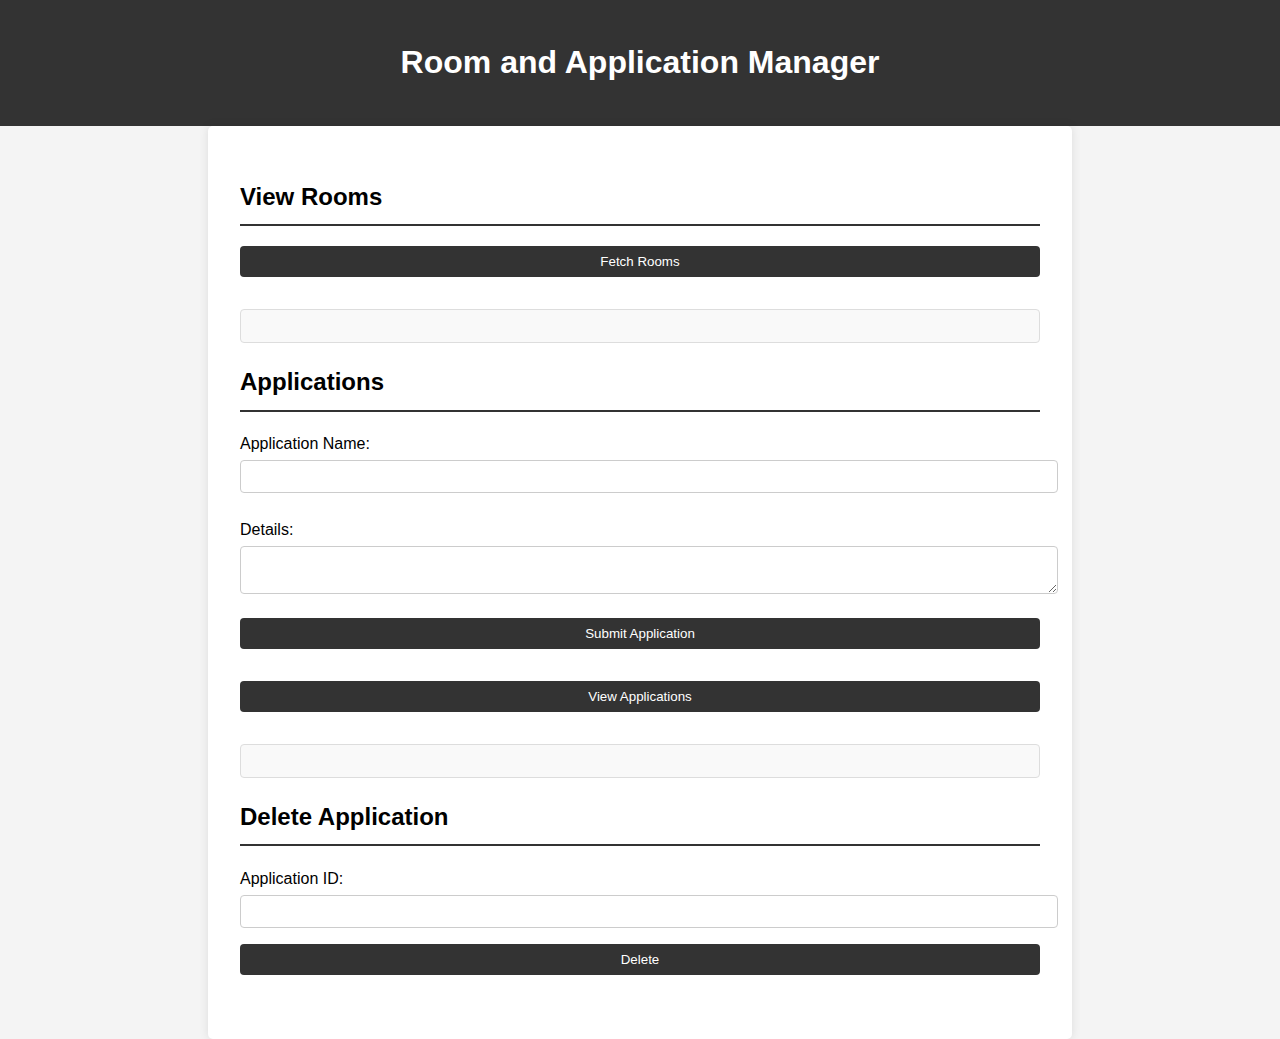
<file: View API/index.html>
<!DOCTYPE html>
<html lang="en">
<head>
    <meta charset="UTF-8">
    <meta name="viewport" content="width=device-width, initial-scale=1.0">
    <title>API Client</title>
    <link rel="stylesheet" href="styles.css">
</head>
<body>
    <header>
        <h1>Room and Application Manager</h1>
    </header>
    <main>
        <section id="rooms">
            <h2>View Rooms</h2>
            <button id="fetchRooms">Fetch Rooms</button>
            <div id="roomsOutput"></div>
        </section>
        <section id="applications">
            <h2>Applications</h2>
            <form id="applicationForm">
                <label for="appName">Application Name:</label>
                <input type="text" id="appName" required>
                <label for="appDetails">Details:</label>
                <textarea id="appDetails" required></textarea>
                <button type="submit">Submit Application</button>
            </form>
            <button id="fetchApplications">View Applications</button>
            <div id="applicationsOutput"></div>
        </section>
        <section id="deleteApplication">
            <h2>Delete Application</h2>
            <form id="deleteForm">
                <label for="deleteId">Application ID:</label>
                <input type="number" id="deleteId" required>
                <button type="submit">Delete</button>
            </form>
        </section>
    </main>
    <script src="script.js"></script>
</body>
</html>
</file>
<file: View API/styles.css>
body {
    font-family: Arial, sans-serif;
    margin: 0;
    padding: 0;
    line-height: 1.6;
    background: #f4f4f4;
}

header {
    background: #333;
    color: #fff;
    padding: 1rem;
    text-align: center;
}

main {
    padding: 2rem;
    max-width: 800px;
    margin: auto;
    background: #fff;
    border-radius: 5px;
    box-shadow: 0 0 10px rgba(0, 0, 0, 0.1);
}

h2 {
    border-bottom: 2px solid #333;
    padding-bottom: 0.5rem;
}

form {
    margin: 1rem 0;
}

label {
    display: block;
    margin: 0.5rem 0 0.2rem;
}

input, textarea, button {
    width: 100%;
    padding: 0.5rem;
    margin-bottom: 1rem;
    border: 1px solid #ccc;
    border-radius: 4px;
}

button {
    background: #333;
    color: #fff;
    border: none;
    cursor: pointer;
}

button:hover {
    background: #555;
}

#roomsOutput, #applicationsOutput {
    margin-top: 1rem;
    background: #f9f9f9;
    padding: 1rem;
    border: 1px solid #ddd;
    border-radius: 4px;
    max-height: 300px;
    overflow-y: auto;
}
</file>
